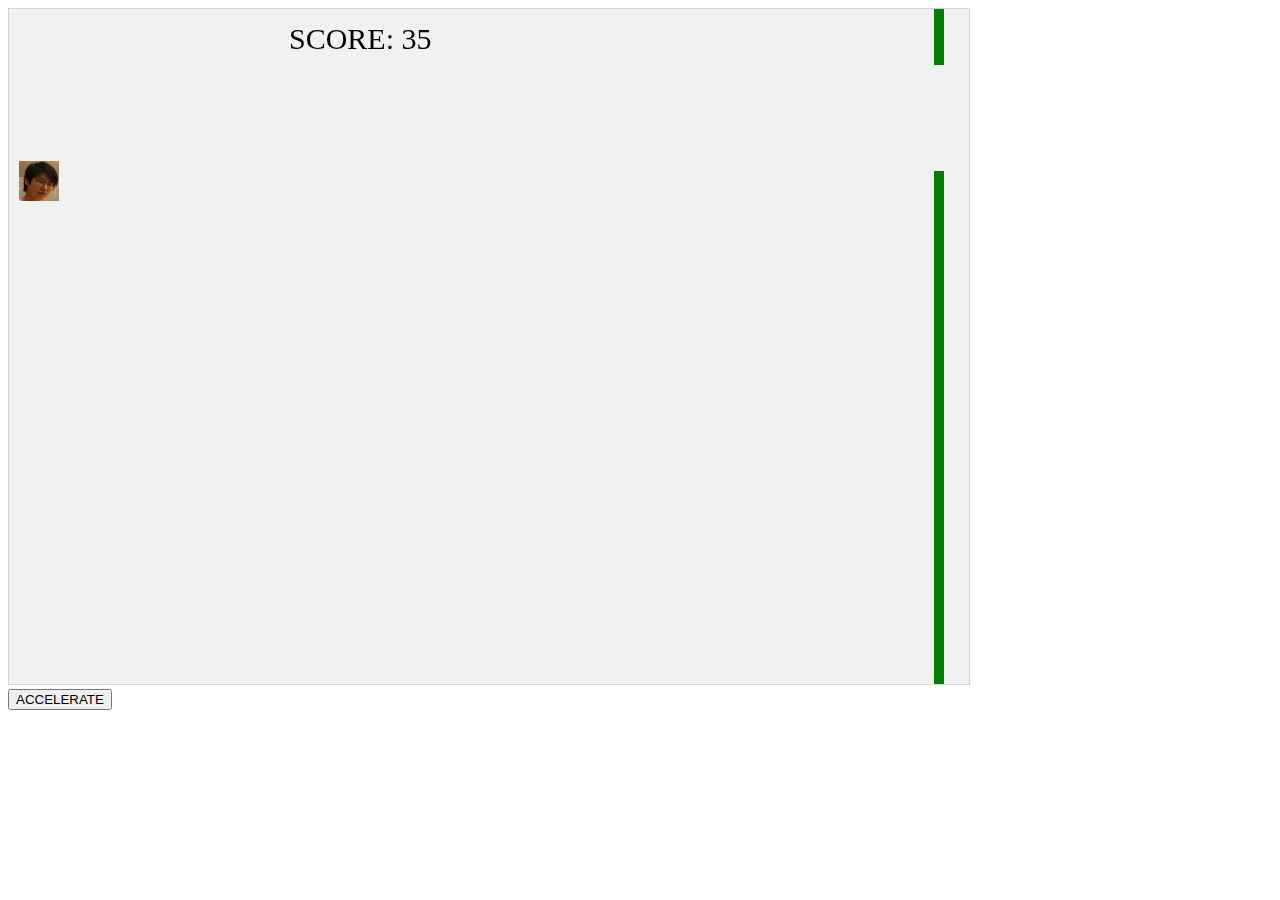
<file: index.html>
<!DOCTYPE html>
<html>
<head>
<title>nicole大冒險</title>
<meta name="viewport" content="width=device-width, initial-scale=1.0"/>
<style>
canvas {
    border:1px solid #d3d3d3;
    background-color: #f1f1f1;
}
</style>
</head>
<body onload="startGame()">

<script>

var myGamePiece;
var myObstacles = [];
var myScore;

function startGame() {
    myGamePiece = new component(40, 40, "images/nic.png", 10, 120, "image");
    myGamePiece.gravity = 0.05;
    myScore = new component("30px", "Consolas", "black", 280, 40, "text");
    myGameArea.start();
}

var myGameArea = {
    canvas : document.createElement("canvas"),
    start : function() {
        this.canvas.width = window.innerWidth*3/4;
        this.canvas.height = window.innerHeight*3/4;
        this.context = this.canvas.getContext("2d");
        document.body.insertBefore(this.canvas, document.body.childNodes[0]);
        this.frameNo = 0;
        this.interval = setInterval(updateGameArea, 20);
        },
    clear : function() {
        this.context.clearRect(0, 0, this.canvas.width, this.canvas.height);
    }
}

function component(width, height, color, x, y, type) {
    this.type = type;
	if (type == "image") {
		this.image = new Image();
		this.image.src = color;
	}
    this.score = 0;
    this.width = width;
    this.height = height;
    this.speedX = 0;
    this.speedY = 0;    
    this.x = x;
    this.y = y;
    this.gravity = 0;
    this.gravitySpeed = 0;
    this.update = function() {
        ctx = myGameArea.context;
        if (type == "image") {
		ctx.drawImage(this.image,
        this.x,
        this.y,
        this.width, this.height);
    } else {
            ctx.fillStyle = color;
            ctx.fillRect(this.x, this.y, this.width, this.height);
        }
		if (this.type == "text") {
      ctx.font = this.width + " " + this.height;
      ctx.fillStyle = color;
      ctx.fillText(this.text, this.x, this.y);
    } 
    }
    this.newPos = function() {
        this.gravitySpeed += this.gravity;
        this.x += this.speedX;
        this.y += this.speedY + this.gravitySpeed;
        this.hitBottom();
    }
    this.hitBottom = function() {
        var rockbottom = myGameArea.canvas.height - this.height;
        if (this.y > rockbottom) {
            this.y = rockbottom;
            this.gravitySpeed = 0;
        }
    }
    this.crashWith = function(otherobj) {
        var myleft = this.x;
        var myright = this.x + (this.width);
        var mytop = this.y;
        var mybottom = this.y + (this.height);
        var otherleft = otherobj.x;
        var otherright = otherobj.x + (otherobj.width);
        var othertop = otherobj.y;
        var otherbottom = otherobj.y + (otherobj.height);
        var crash = true;
        if ((mybottom < othertop) || (mytop > otherbottom) || (myright < otherleft) || (myleft > otherright)) {
            crash = false;
        }
        return crash;
    }
}

function updateGameArea() {
    var x, height, gap, minHeight, maxHeight, minGap, maxGap;
    for (i = 0; i < myObstacles.length; i += 1) {
        if (myGamePiece.crashWith(myObstacles[i])) {
            return;
        } 
    }
    myGameArea.clear();
    myGameArea.frameNo += 1;
    if (myGameArea.frameNo == 1 || everyinterval(150)) {
        x = myGameArea.canvas.width;
        minHeight = 20;
        maxHeight = 200;
        height = Math.floor(Math.random()*(maxHeight-minHeight+1)+minHeight);
        minGap = 50;
        maxGap = 200;
        gap = Math.floor(Math.random()*(maxGap-minGap+1)+minGap);
        myObstacles.push(new component(10, height, "green", x, 0));
        myObstacles.push(new component(10, x - height - gap, "green", x, height + gap));
    }
    for (i = 0; i < myObstacles.length; i += 1) {
        myObstacles[i].x += -1;
        myObstacles[i].update();
    }
    myScore.text="SCORE: " + myGameArea.frameNo;
    myScore.update();
    myGamePiece.newPos();
    myGamePiece.update();
}

function everyinterval(n) {
    if ((myGameArea.frameNo / n) % 1 == 0) {return true;}
    return false;
}

function accelerate(n) {
    myGamePiece.gravity = n;
}
</script>
<br>
<button onmousedown="accelerate(-0.2)" onmouseup="accelerate(0.05)">ACCELERATE</button>
</body>
</html>
</file>
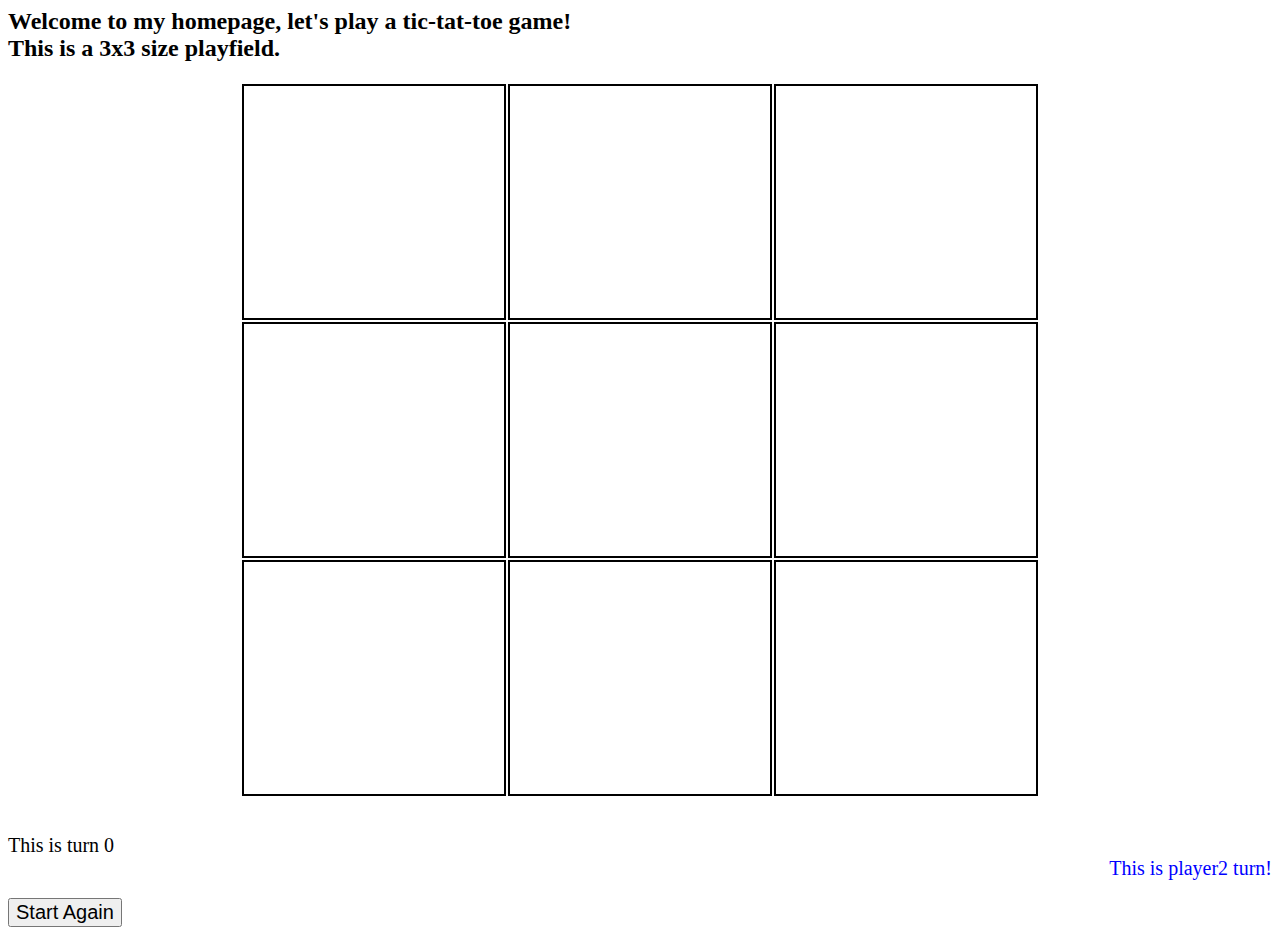
<file: tic-tat-toe.html>
<html>
<head>
	<title>tic-tat-toe</title>
	<link rel="stylesheet" type="text/css" href="tic.css">

	<script src="tic.js"></script>
</head>
<body onload="turn_printing();">
<h2><b>
Welcome to my homepage, let's play a tic-tat-toe game!
</b>
<br>
This is a 3x3 size playfield.
</h2>
<table id="myTable">
	<tr>
		<td id="one" onclick="changeContent(0,0)">&nbsp;</td>
		<td id="two" onclick="changeContent(0,1)">&nbsp;</td>
		<td id="three" onclick="changeContent(0,2)">&nbsp;</td>
	</tr>
	<tr>
		<td id="four" onclick="changeContent(1,0)">&nbsp;</td>
		<td id="five" onclick="changeContent(1,1)">&nbsp;</td>
		<td id="six" onclick="changeContent(1,2)">&nbsp;</td>
	</tr>
	<tr>
		<td id="seven" onclick="changeContent(2,0)">&nbsp;</td>
		<td id="eight" onclick="changeContent(2,1)">&nbsp;</td>
		<td id="nine" onclick="changeContent(2,2)">&nbsp;</td>
	</tr>
</table>

<br><br>
<div id="turn" style="font-size:20px;"></div>
<div id="player1" style=" text-align:left; font-size:20px;"></div>
<div id="player2" style=" text-align:right; font-size:20px;"></div>
<br>
<button onclick="location.reload()" style="font-size:20px;">Start Again</button>


</body>
</html>
</file>
<file: tic.css>
table{
	margin: 0px auto;
	font-size:200px;
	color:blue;
	table-layout: fixed;
	min-width:800px;
	min-height:600px;
	width:80px;
	height:80px;
	text-align:center;
	font-family:Helvetica;
	cursor:pointer;
}

td{
	margin: 0px auto;
	border: 2px solid black;
	font-size:200px;
	color:blue;
	padding-left: 10px;
	padding-right:10px; 
	table-layout: fixed;
	min-height:100px;
	text-align:center;
	width:80px;
	height:80px;
	font-family:Helvetica;
	cursor:pointer;
	
}
</file>
